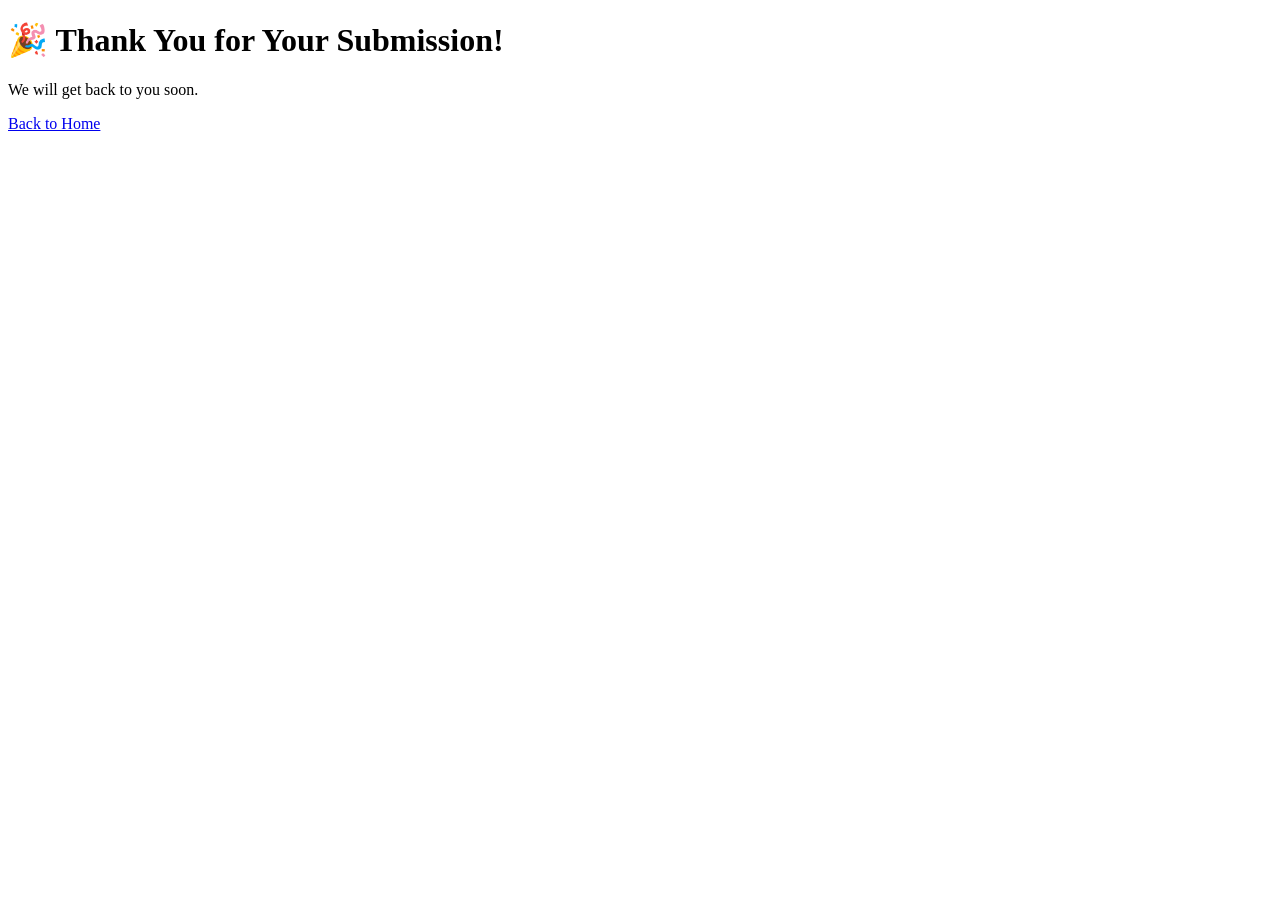
<file: thank-you.html>
<!DOCTYPE html>
<html lang="en">
<head>
    <meta charset="UTF-8">
    <title>Thank You!</title>
</head>
<body>
    <h1>🎉 Thank You for Your Submission!</h1>
    <p>We will get back to you soon.</p>
    <a href="index.html">Back to Home</a>
</body>
</html>
</file>
